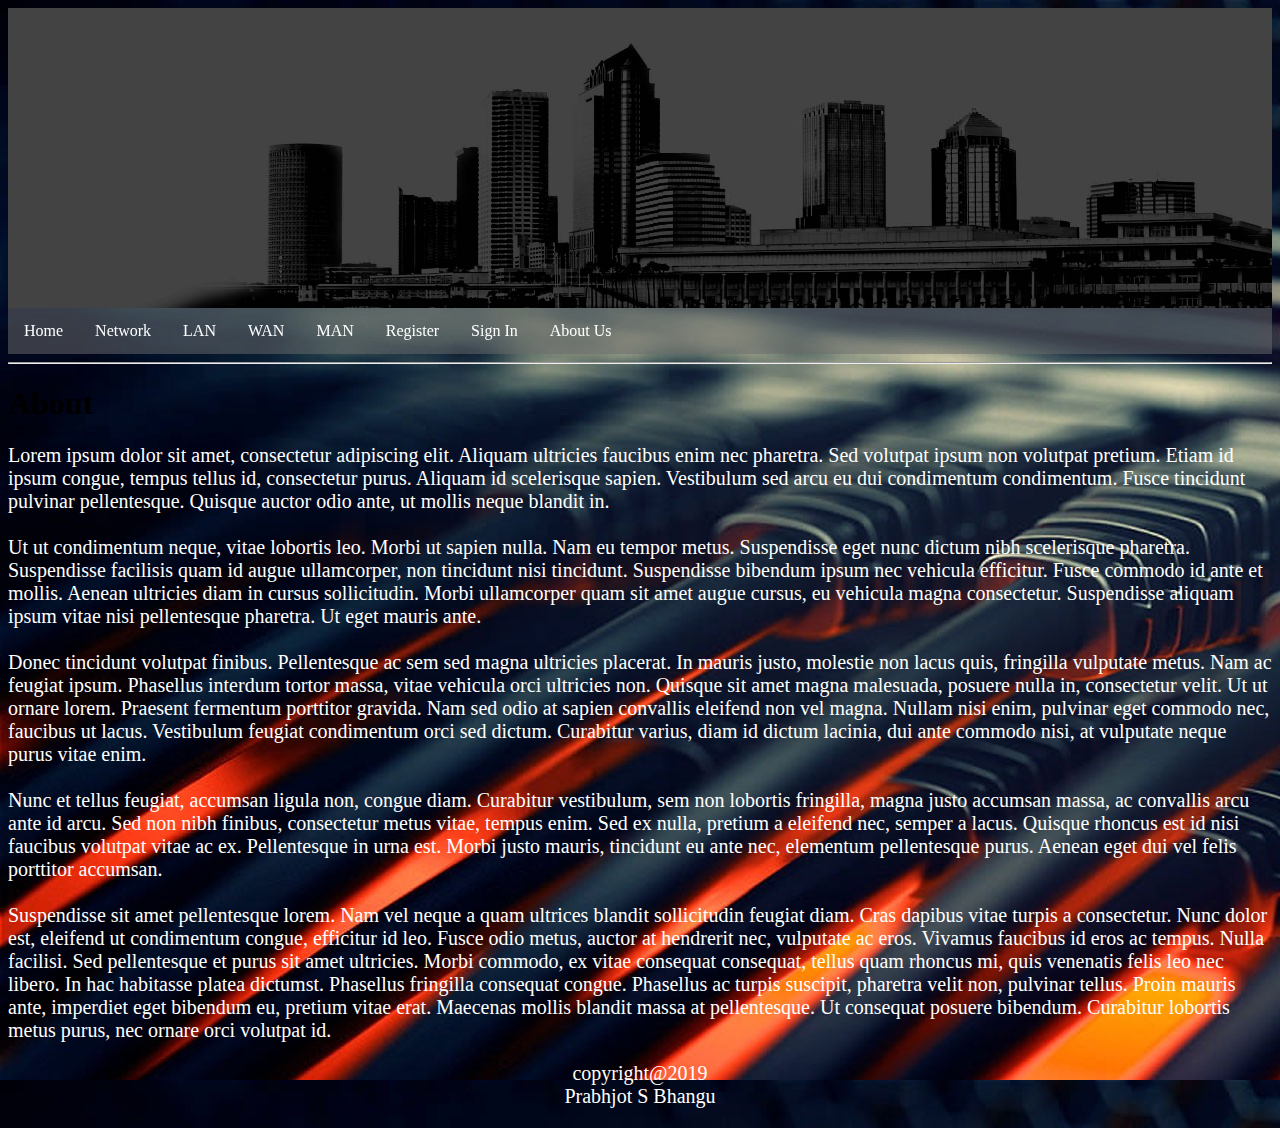
<file: index.html>
<html>
<head>
    <!--- Prabhjot S Bhangu --->
    <meta name="viewport" content="width=device-width, initial-scale=1.0">
    <link rel="stylesheet" href="css/style.css" type="text/css">
    <header class="titlehead">
        
    <img src="images/head.jpg" height="300px" width="100%">
        
    </header>
    
    <div style="clear:both">
        
    </div>
    
    </head>
    
    <body background="images/main_background.jpg">
       <nav role="navigation">
        <ul id="main_nav">
    
        <li aria-busy="true"><a href="index.html">Home </a></li>
        <li aria-current="true"><a href="#">Network</a></li>
        <li><a href="#">LAN</a></li>
        <li><a href="#">WAN</a></li>
        <li><a href="#">MAN</a></li>
        <li><a href="register.html" >Register</a></li>
        <li><a href="#">Sign In</a></li>
        <li><a href="#">About Us</a></li>
        
    </ul>
</nav>
    <hr role="separator">
        <div style="clear:both">
        
    </div>
        
        <h1 role="heading"> About</h1>
        
        <article role="article">
        <p id="para1">
        Lorem ipsum dolor sit amet, consectetur adipiscing elit. Aliquam ultricies faucibus enim nec pharetra. Sed volutpat ipsum non volutpat pretium. Etiam id ipsum congue, tempus tellus id, consectetur purus. Aliquam id scelerisque sapien. Vestibulum sed arcu eu dui condimentum condimentum. Fusce tincidunt pulvinar pellentesque. Quisque auctor odio ante, ut mollis neque blandit in.
<br><br>
Ut ut condimentum neque, vitae lobortis leo. Morbi ut sapien nulla. Nam eu tempor metus. Suspendisse eget nunc dictum nibh scelerisque pharetra. Suspendisse facilisis quam id augue ullamcorper, non tincidunt nisi tincidunt. Suspendisse bibendum ipsum nec vehicula efficitur. Fusce commodo id ante et mollis. Aenean ultricies diam in cursus sollicitudin. Morbi ullamcorper quam sit amet augue cursus, eu vehicula magna consectetur. Suspendisse aliquam ipsum vitae nisi pellentesque pharetra. Ut eget mauris ante.
<br><br>
Donec tincidunt volutpat finibus. Pellentesque ac sem sed magna ultricies placerat. In mauris justo, molestie non lacus quis, fringilla vulputate metus. Nam ac feugiat ipsum. Phasellus interdum tortor massa, vitae vehicula orci ultricies non. Quisque sit amet magna malesuada, posuere nulla in, consectetur velit. Ut ut ornare lorem. Praesent fermentum porttitor gravida. Nam sed odio at sapien convallis eleifend non vel magna. Nullam nisi enim, pulvinar eget commodo nec, faucibus ut lacus. Vestibulum feugiat condimentum orci sed dictum. Curabitur varius, diam id dictum lacinia, dui ante commodo nisi, at vulputate neque purus vitae enim.
<br><br>
Nunc et tellus feugiat, accumsan ligula non, congue diam. Curabitur vestibulum, sem non lobortis fringilla, magna justo accumsan massa, ac convallis arcu ante id arcu. Sed non nibh finibus, consectetur metus vitae, tempus enim. Sed ex nulla, pretium a eleifend nec, semper a lacus. Quisque rhoncus est id nisi faucibus volutpat vitae ac ex. Pellentesque in urna est. Morbi justo mauris, tincidunt eu ante nec, elementum pellentesque purus. Aenean eget dui vel felis porttitor accumsan.
<br><br>
Suspendisse sit amet pellentesque lorem. Nam vel neque a quam ultrices blandit sollicitudin feugiat diam. Cras dapibus vitae turpis a consectetur. Nunc dolor est, eleifend ut condimentum congue, efficitur id leo. Fusce odio metus, auctor at hendrerit nec, vulputate ac eros. Vivamus faucibus id eros ac tempus. Nulla facilisi. Sed pellentesque et purus sit amet ultricies. Morbi commodo, ex vitae consequat consequat, tellus quam rhoncus mi, quis venenatis felis leo nec libero. In hac habitasse platea dictumst. Phasellus fringilla consequat congue. Phasellus ac turpis suscipit, pharetra velit non, pulvinar tellus. Proin mauris ante, imperdiet eget bibendum eu, pretium vitae erat. Maecenas mollis blandit massa at pellentesque. Ut consequat posuere bibendum. Curabitur lobortis metus purus, nec ornare orci volutpat id.
        </p>
        
       </article>
    
    </body>
    <center>
  <footer>
      
    <p id="para1">copyright@2019<br>
      Prabhjot S Bhangu</p>
    </footer>
    </center>
    
</html>
</file>
<file: css/style.css>
ul {
  list-style-type: none;
  margin: 0;
  padding: 0;
  overflow: hidden;
  background-color: rgba(108, 108, 108, 0.52);
  position: -webkit-sticky; 
  position: sticky;
  top: 0;
}

li {
  float: left;
}

li a {
  display: block;
  color: white;
  text-align: center;
  padding: 14px 16px;
  text-decoration: none;
}

li a:hover {
  background-color: rgba(235, 234, 234, 0.6);
}

.active {
  background-color: #4CAF50;
}

#para1{
    font-size: 20px;
    color: white;
}
</file>
